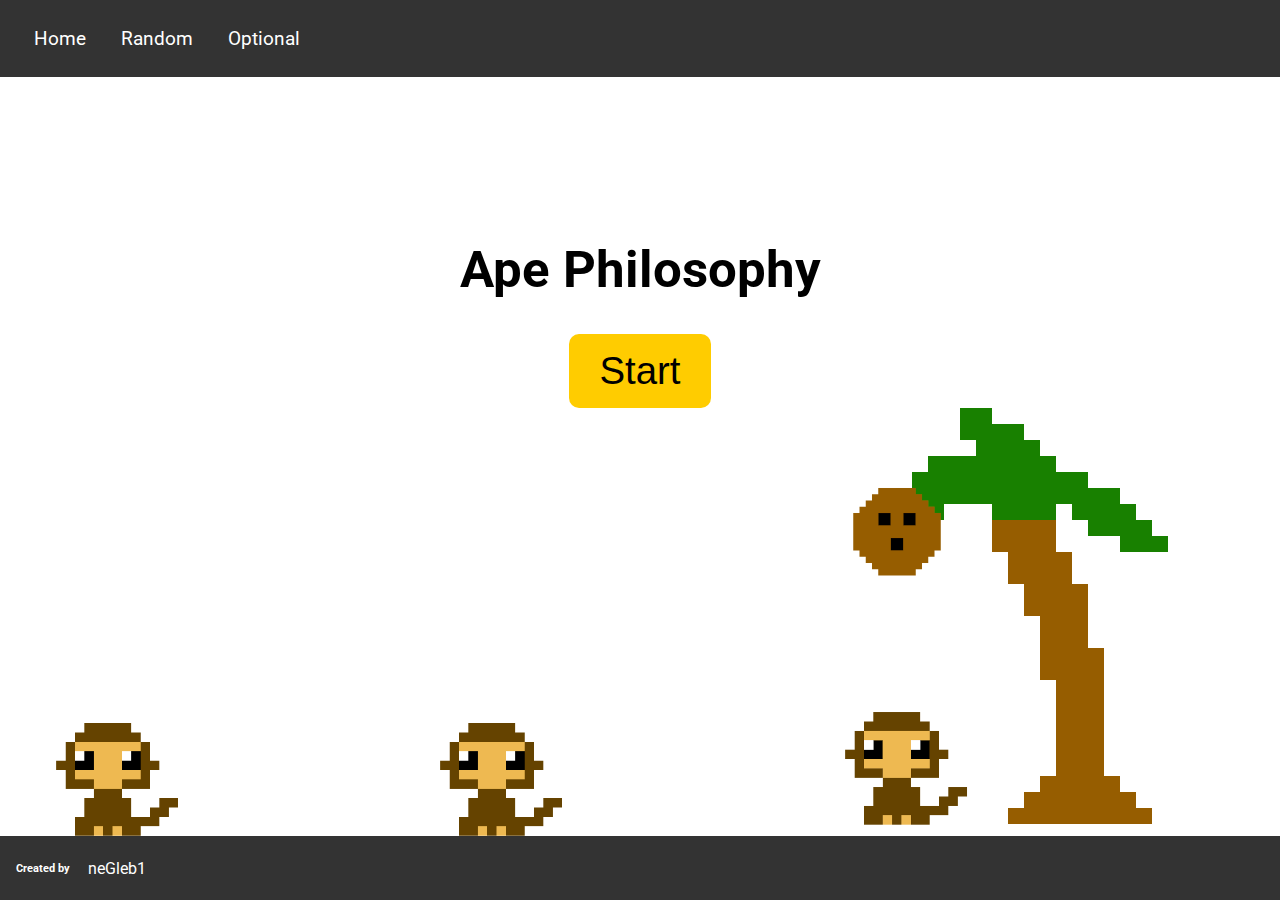
<file: index.html>
<!doctype html>
<html lang="en">
  <head>
    <meta charset="UTF-8"/>
    <link rel="icon" type="image/x-icon" href="favicon.ico" />
    <meta name="viewport" content="width=device-width, initial-scale=1"/>
    <title>Ape Philosophy</title>
    <link type="text/css" rel="stylesheet" href="style.css"/>
    <link rel="preconnect" href="https://fonts.googleapis.com">
    <link rel="preconnect" href="https://fonts.gstatic.com" crossorigin>
    <link href="https://fonts.googleapis.com/css2?family=Roboto:ital,wght@0,100;0,300;0,400;0,500;0,700;0,900;1,100;1,300;1,400;1,500;1,700;1,900&display=swap" rel="stylesheet">
  </head>
  <body>
    <header>
      <nav>
        <a href="index.html">Home</a>
        <a href="quote.html">Random</a>
        <a href="optional.html">Optional</a>
      </nav>
    </header>
    <main>
      <h1 class="home-title">Ape Philosophy</h1>
      <form action="quote.html" class="start-button">
        <input type="submit" value="Start" />
      </form>
      <div class="ape-content">
        <img src="ape.png" alt="Monkey" class="monkey" id="monkey" />
        <img src="ape.png" alt="Monkey" class="monkey" id="monkey" />
        <img src="alive.png" alt="Palm" class="palm" id="palm" />
      </div>
    </main>
    <footer>
      <h6>Created by</h6>
      <a href="https://github.com/neGleb1" class="author">neGleb1</a>
    </footer>
    <script>
      function repeatAnimation() {
        const palm = document.getElementById('palm');
        palm.src = "alive.png";
        setTimeout(() => {
          palm.src = "rip.png";
          setTimeout(repeatAnimation, 2000);
        }, 2000);
      }
      repeatAnimation();
    </script>
  </body>
</html>
</file>
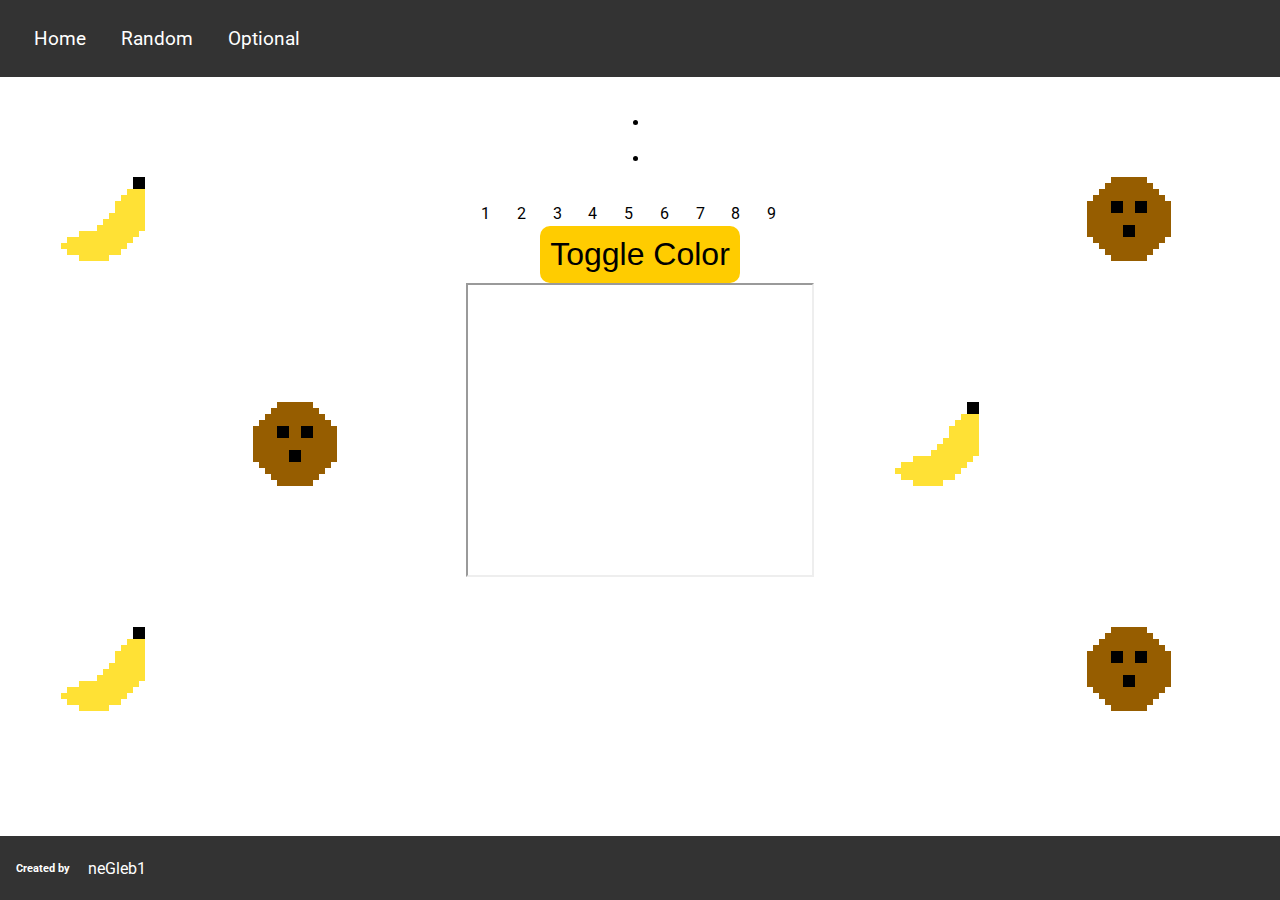
<file: optional.html>
<!doctype html>
<html lang="en">
  <head>
    <meta charset="UTF-8"/>
    <link rel="icon" type="image/x-icon" href="favicon.ico" />
    <meta name="viewport" content="width=device-width, initial-scale=1"/>
    <title>Ape Philosophy</title>
    <link type="text/css" rel="stylesheet" href="style.css"/>
    <link rel="preconnect" href="https://fonts.googleapis.com">
    <link rel="preconnect" href="https://fonts.gstatic.com" crossorigin>
    <link href="https://fonts.googleapis.com/css2?family=Roboto:ital,wght@0,100;0,300;0,400;0,500;0,700;0,900;1,100;1,300;1,400;1,500;1,700;1,900&display=swap" rel="stylesheet">
  </head>
  <body>
    <header>
      <nav>
        <a href="index.html">Home</a>
        <a href="quote.html">Random</a>
        <a href="optional.html">Optional</a>
      </nav>
    </header>
    <main class="quote-container">
      <div class="grid-container">
        <div class="col1">
          <img src="banana.png" alt="Banana" class="banana" id="banana" />
          <img src="banana.png" alt="Banana" class="banana" id="banana" />
        </div>
        <div class="col2">
          <img src="coco.png" alt="Coco" class="coco" id="coco" />
        </div>
      </div> 
      <div class="container">
        <h1>Demo</h1>
        <ul>
            <li>
                <p id="timer" style="padding:10px"></p>
            </li>
            <li>
                <p id="timer2" style="padding:10px"></p>
            </li>
        </ul>
        <table id="demo-table" style="width:100%"></table>
        <button id="color-button" style="padding:10px">Toggle Color</button>
        <iframe width="100%" height="30%" style="padding:10px" src="https://www.youtube.com/embed/tzE8ncmNGyA?autoplay=1&loop=1">
        </iframe> 
      </div>
      <div class="grid-container">
        <div class="col2">
          <img src="banana.png" alt="Banana" class="banana" id="banana" />
        </div>
        <div class="col1">
          <img src="coco.png" alt="Coco" class="coco" id="coco" />
          <img src="coco.png" alt="Coco" class="coco" id="coco" />
        </div>
      </div>
    </main>
    <footer>
      <h6>Created by</h6>
      <a href="https://github.com/neGleb1" class="author">neGleb1</a>
    </footer>
    <script>
        function myTimer() {
            const d = new Date();
            document.getElementById("timer").innerHTML = d.toLocaleTimeString();
            document.getElementById("timer2").innerHTML = d.toLocaleTimeString();
        }
        setInterval(myTimer, 1000);
    </script>
    <script>
        const table = document.getElementById("demo-table");
        const row = table.insertRow();
        const arr = [0, 1, 2, 3, 4, 5, 6, 7, 8, 9];
        for (let i = 1; i <= 9; i++) {
            const cell = row.insertCell();
            cell.textContent = arr[i];
        }
    </script>
    <script>
        function Demo(mode, id) {
            this.mode = mode;
            this.id = id;
        }
        const demo = new Demo("lght", 0);

        document.getElementById('color-button').addEventListener('click', function() {
            if (demo.mode === 'light') {
                document.body.style.backgroundColor = 'black';
                document.body.style.color = 'white';
                demo.mode = 'dark';
            } else {
                document.body.style.backgroundColor = 'white';
                document.body.style.color = 'black';
                demo.mode = 'light';
            }
            alert("THIS PAGE IS JUST A DEMO");
        });
    </script>
  </body>
</html>
</file>
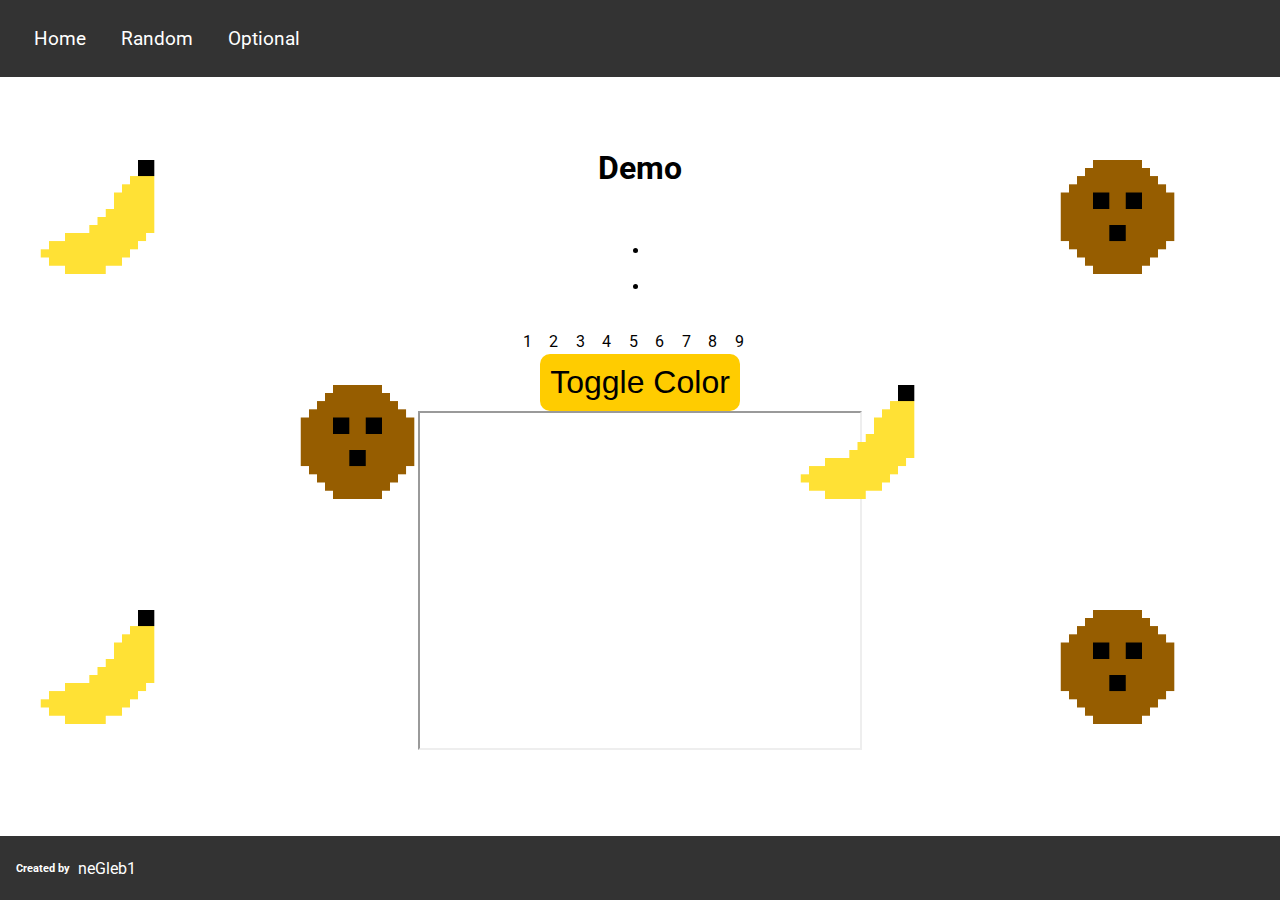
<file: public/optional.html>
<!doctype html>
<html lang="en">
  <head>
    <meta charset="UTF-8"/>
    <link rel="icon" type="image/x-icon" href="favicon.ico" />
    <meta name="viewport" content="width=device-width, initial-scale=1"/>
    <title>Ape Philosophy</title>
    <link type="text/css" rel="stylesheet" href="style.css"/>
    <link rel="preconnect" href="https://fonts.googleapis.com">
    <link rel="preconnect" href="https://fonts.gstatic.com" crossorigin>
    <link href="https://fonts.googleapis.com/css2?family=Roboto:ital,wght@0,100;0,300;0,400;0,500;0,700;0,900;1,100;1,300;1,400;1,500;1,700;1,900&display=swap" rel="stylesheet">
  </head>
  <body>
    <header>
      <nav>
        <a href="index.html">Home</a>
        <a href="quote.html">Random</a>
        <a href="optional.html">Optional</a>
      </nav>
    </header>
    <main class="quote-container">
      <div class="grid-container">
        <div class="col1">
          <img src="banana.png" alt="Banana" class="banana" id="banana" />
          <img src="banana.png" alt="Banana" class="banana" id="banana" />
        </div>
        <div class="col2">
          <img src="coco.png" alt="Coco" class="coco" id="coco" />
        </div>
      </div> 
      <div class="container">
        <h1>Demo</h1>
        <ul>
            <li>
                <p id="timer" style="padding:10px"></p>
            </li>
            <li>
                <p id="timer2" style="padding:10px"></p>
            </li>
        </ul>
        <table id="demo-table" style="width:100%"></table>
        <button id="color-button" style="padding:10px">Toggle Color</button>
        <iframe width="420" height="315" style="padding:10px" src="https://www.youtube.com/embed/tzE8ncmNGyA?autoplay=1&loop=1">
        </iframe> 
      </div>
      <div class="grid-container">
        <div class="col2">
          <img src="banana.png" alt="Banana" class="banana" id="banana" />
        </div>
        <div class="col1">
          <img src="coco.png" alt="Coco" class="coco" id="coco" />
          <img src="coco.png" alt="Coco" class="coco" id="coco" />
        </div>
      </div>
    </main>
    <footer>
      <h6>Created by</h6>
      <a href="https://github.com/neGleb1" class="author">neGleb1</a>
    </footer>
    <script>
        function myTimer() {
            const d = new Date();
            document.getElementById("timer").innerHTML = d.toLocaleTimeString();
            document.getElementById("timer2").innerHTML = d.toLocaleTimeString();
        }
        setInterval(myTimer, 1000);
    </script>
    <script>
        const table = document.getElementById("demo-table");
        const row = table.insertRow();
        const arr = [0, 1, 2, 3, 4, 5, 6, 7, 8, 9];
        for (let i = 1; i <= 9; i++) {
            const cell = row.insertCell();
            cell.textContent = arr[i];
        }
    </script>
    <script>
        function Demo(mode, id) {
            this.mode = mode;
            this.id = id;
        }
        const demo = new Demo("lght", 0);

        document.getElementById('color-button').addEventListener('click', function() {
            if (demo.mode === 'light') {
                document.body.style.backgroundColor = 'black';
                document.body.style.color = 'white';
                demo.mode = 'dark';
            } else {
                document.body.style.backgroundColor = 'white';
                document.body.style.color = 'black';
                demo.mode = 'light';
            }
            alert("THIS PAGE IS JUST A DEMO");
        });
    </script>
  </body>
</html>
</file>
<file: style.css>
html, body {
  height: 100%;
  min-height: 600px;
  margin: 0;
  padding: 0;
}

body {
  font-family: 'Roboto', sans-serif;
  display: flex;
  flex-direction: column;
  background-color: #ffffff;
  color: black;
  overflow: auto;
}

header {
  position: fixed;
  top: 0;
  width: 100%;
  height: 2em;
  background-color: #333;
  font-size: 1.2em;
  color: white;
  display: flex;
  align-items: center;
  padding: 1em;
  z-index: 10;
}

nav a {
  color: white;
  margin: 0 15px;
  text-decoration: none;
  transition: color 0.3s;
}

nav a:hover {
  color: #ffcc00;
}

main {
  display: flex;
  flex: 1;
  position: relative;
  overflow: auto;
  flex-direction: column;
  align-items: center;
  justify-content: space-between;
  min-height: 100%;
  min-width: 100%;
}

.quote-container {
  display: flex;
  flex: 1;
  overflow: auto;
  flex-direction: row;
  align-items: stretch;
  justify-content: space-around;
  height: 100%;
  width: 100%;
}

img {
    max-width: 100%;
    height: auto;
    border-radius: 10px;
}

#randomImage{
  padding-top: 6em;
  max-height: 50%;
  border-radius: 10px;
}

footer {
  position: fixed;
  bottom: 0;
  width: 100%;
  height: 2em;
  display: flex;
  background-color: #333;
  color: white;
  align-items: center;
  padding: 1em;
}

footer a {
  color: white;
  padding-left: 0.5em;
  text-decoration: none;
}

footer a:hover {
  color: #ffcc00;
}

.home-title{
  font-size: 4vw;
  padding-top: 4em;
}

.ape-content {
  display: flex;
  width: 100%;
  flex-direction: row;
  justify-content: space-between;
  align-items: flex-end;
  padding-bottom: 2em;
}

.grid-container {
  display: grid;
  max-width: 30%;
  grid-template-columns: auto auto;
  height: 100%;
}

.col1 {
  display: flex;
  flex-direction: column;
  justify-content: space-around;
  max-width: 50em;
  align-items: center;
}

.col2 {
  display: flex;
  flex-direction: column;
  max-width: 50em;
  align-items: center;
  justify-content: center;
}

.container {
  display: flex;
  flex-direction: column;
  align-items: center;
  height: auto;
  min-width: 15em;
}

.quote {
  margin: 10px;
  font-size: 1vw;
  max-width: 600px;
  margin-left: auto;
  margin-right: auto;
}

.author{
  margin: 10px;
  font-size: 1em;
}

.start-button input {
  padding: 15px 30px;
  color: #000000;
  font-size: 3vw;
  background-color: #ffcc00;
  border: none;
  border-radius: 10px;
  cursor: pointer;
  transition: background-color 0.3s;
}

.start-button input:hover {
  background-color: #e6ac00;
}

.next-button input {
  padding: 10px 30px;
  color: #000000;
  font-size: 1em;
  background-color: #ffcc00;
  border: none;
  border-radius: 10px;
  cursor: pointer;
  transition: background-color 0.3s;
}

.next-button input:hover {
  background-color: #e6ac00;
}

.monkey {
    height: auto;
    min-width: 100px;
    max-width: 300px;
    animation: jump 2s infinite;
}

.palm {
  min-width: 200px;
  max-width: 512px;
}

.banana {
  height: auto;
  width: auto;
  animation: jump 5s infinite;
}

.coco {
  width: auto;
  animation: jump 5s infinite;
}

@keyframes jump {
  0% { transform: translateY(0); }
  50% { transform: translateY(-80px); }
  100% { transform: translateY(0); }
}

#color-button{
  padding: 15px 30px;
  background-color: #ffcc00;
  color: #000000;
  font-size: 2em;
  border: none;
  border-radius: 10px;
  cursor: pointer;
}

@media (max-width: 2000px) {
  .quote {
    font-size: 1.5em;
  }

  .author{
    margin: 10px;
    font-size: 1em;
  }
}

@media (max-width: 780px) {
  .quote {
    font-size: 0.8em;
  }

  .author{
    margin: 10px;
    font-size: 0.6em;
  }
}
</file>
<file: public/style.css>
html, body {
  height: 100%;
  min-height: 600px;
  margin: 0;
  padding: 0;
}

body {
  font-family: 'Roboto', sans-serif;
  display: flex;
  flex-direction: column;
  background-color: #ffffff;
  color: black;
  overflow: auto;
}

header {
  position: fixed;
  top: 0;
  width: 100%;
  height: 2em;
  background-color: #333;
  font-size: 1.2em;
  color: white;
  display: flex;
  align-items: center;
  padding: 1em;
  z-index: 10;
}

nav a {
  color: white;
  margin: 0 15px;
  text-decoration: none;
  transition: color 0.3s;
}

nav a:hover {
  color: #ffcc00;
}

main {
  display: flex;
  flex: 1;
  position: relative;
  overflow: auto;
  flex-direction: column;
  align-items: center;
  justify-content: space-between;
  min-height: 100%;
  min-width: 100%;
}

.quote-container {
  display: flex;
  flex: 1;
  overflow: auto;
  flex-direction: row;
  align-items: stretch;
  justify-content: space-around;
  height: 100%;
  width: 100%;
}

img {
    max-width: 100%;
    height: auto;
    border-radius: 10px;
}

footer {
  position: fixed;
  bottom: 0;
  width: 100%;
  height: 2em;
  display: flex;
  background-color: #333;
  color: white;
  align-items: center;
  padding: 1em;
}

footer a {
  color: white;
  padding-left: 0.5em;
  text-decoration: none;
}

footer a:hover {
  color: #ffcc00;
}

.home-title{
  font-size: 4vw;
  padding-top: 4em;
}

.ape-content {
  display: flex;
  width: 100%;
  flex-direction: row;
  justify-content: space-between;
  align-items: flex-end;
  padding-bottom: 2em;
}

.grid-container {
  display: grid;
  max-width: 40em;
  grid-template-columns: auto auto;
  height: 100%;
}

.col1 {
  display: flex;
  flex-direction: column;
  justify-content: space-around;
  max-width: 50em;
  align-items: center;
}

.col2 {
  display: flex;
  flex-direction: column;
  max-width: 50em;
  align-items: center;
  justify-content: center;
}

.container {
  display: flex;
  /* color: #000000; */
  flex-direction: column;
  align-items: center;
  padding-top: 8em;
  min-width: 15em;
}

.quote {
    margin-top: 20px;
    font-size: 1.5em;
    max-width: 600px;
    margin-left: auto;
    margin-right: auto;
}

.author{
    font-size: 1em;
}

.start-button input {
  padding: 15px 30px;
  color: #000000;
  font-size: 3vw;
  background-color: #ffcc00;
  border: none;
  border-radius: 10px;
  cursor: pointer;
  transition: background-color 0.3s;
}

.start-button input:hover {
  background-color: #e6ac00;
}

.monkey {
    height: auto;
    min-width: 100px;
    max-width: 300px;
    animation: jump 2s infinite;
}

.palm {
  min-width: 200px;
  max-width: 512px;
}

.banana {
  height: auto;
  width: auto;
  animation: jump 5s infinite;
}

.coco {
  width: auto;
  animation: jump 5s infinite;
}

@keyframes jump {
  0% { transform: translateY(0); }
  50% { transform: translateY(-80px); }
  100% { transform: translateY(0); }
}

#color-button{
  padding: 15px 30px;
  background-color: #ffcc00;
  color: #000000;
  font-size: 2em;
  border: none;
  border-radius: 10px;
  cursor: pointer;
}
</file>
